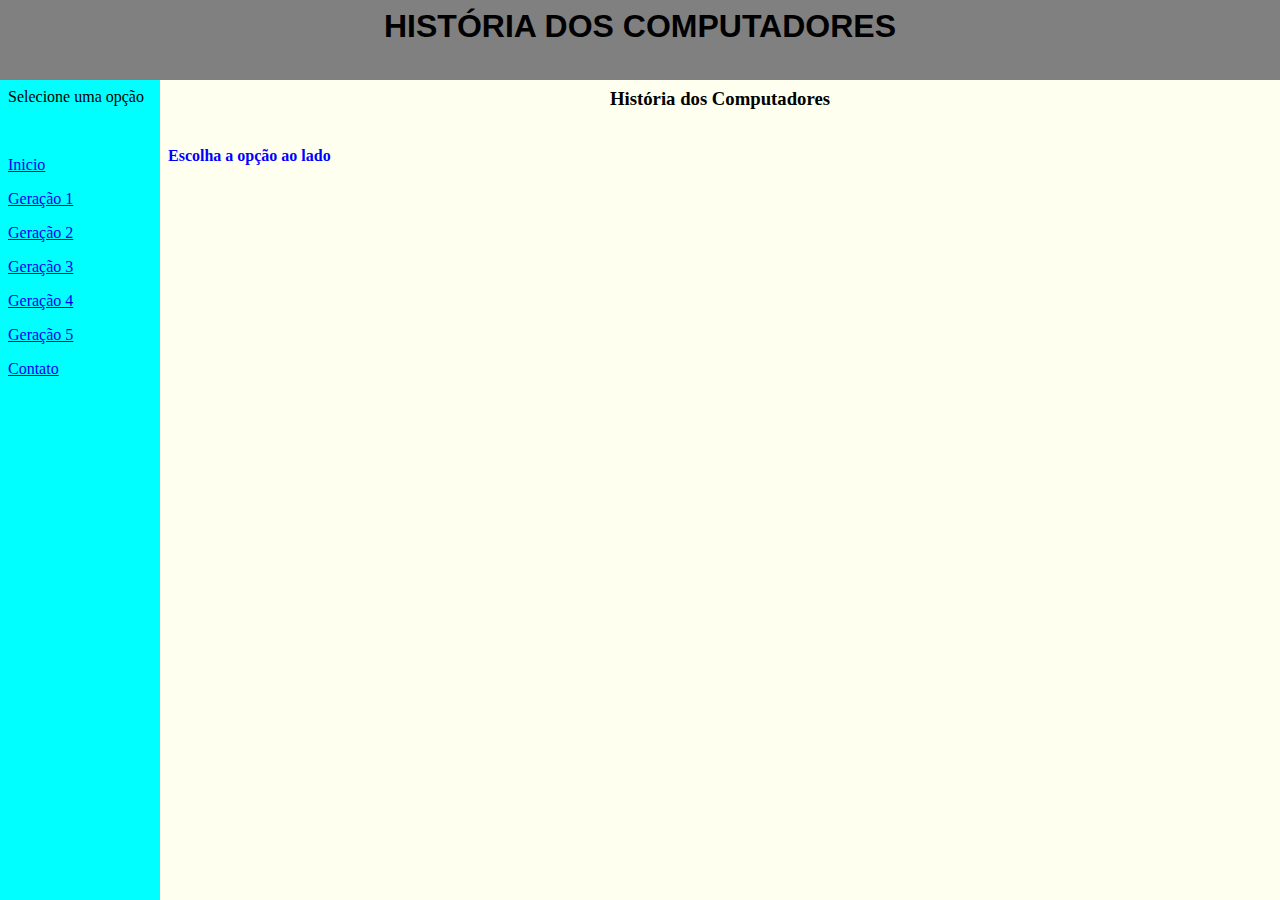
<file: index.html>
<html>
    <head>
        <meta charset="utf-8">
		<link rel="stylesheet" type="text/css" href="index.css"/>
        <title>Atividade1</title>
    </head>
    <frameset rows="80,*" frameborder="0">
        <frame src="pagina_header.html" name="cabecalho">
        <frameset cols="160,*">
            <frame src="pagina_menu.html" name="menu">
            <frame src="pagina_detalhes.html" name="detalhes">
        </frameset>
    </frameset>
</html>
</file>
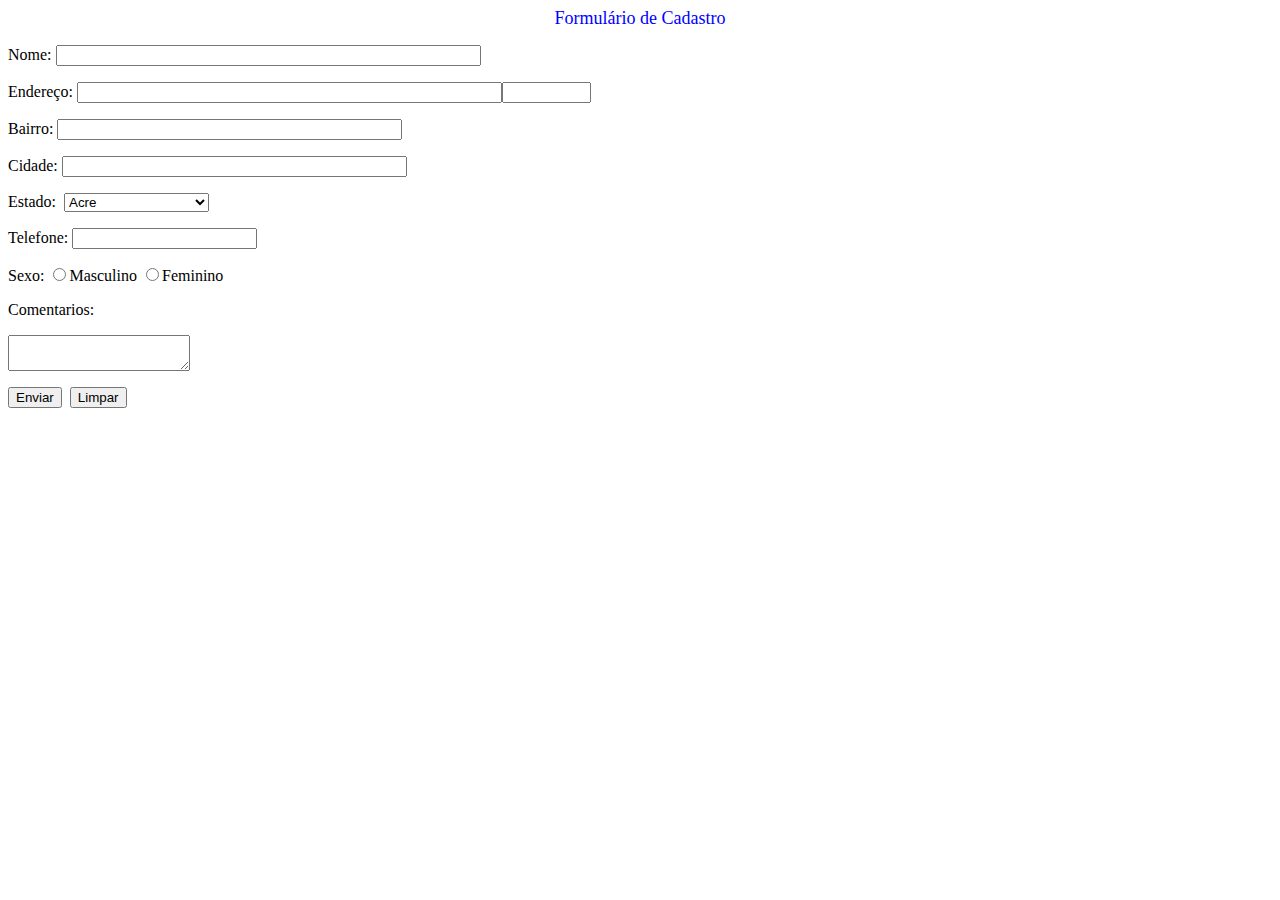
<file: contato.html>
<html>
<head>
<meta http-equiv="Content-Type" content="text/html;" />
<title>Formulário de Cadastro</title>
</head>
<body>
<form method="post" action="confirmar_dados.html" name="formCadastro" />
<p align="center"><font face="Verdana" size=4 color="blue">Formulário de Cadastro</font></p>
<p>Nome: <input maxlength="50" size="50" name="nome" /></p>
<p>Endereço: <input maxlength="50" size="50" name="endereco" /><input maxlength="8" size="8" name="numero" /></p>
<p>Bairro: <input maxlength="40" size="40" name="bairro" /></p>
<p>Cidade: <input maxlength="40" size="40" name="cidade" /></p>
<p>Estado:&nbsp;
<select name="estado">
<option value="AC">Acre</option>
<option value="AL">Alagoas</option>
<option value="AM">Amazonas</option>
<option value="AP">Amapá</option>
<option value="BA">Bahia</option>
<option value="CE">Ceará</option>
<option value="DF">Distrito Federal</option>
<option value="ES">Espírito Santo</option>
<option value="GO">Goiás</option>
<option value="MA">Maranhão</option>
<option value="MG">Minas Gerais</option>
<option value="MS">Mato Grosso do Sul</option>
<option value="MT">Mato Grosso</option>
<option value="PA">Pará</option>
<option value="PB">Paraíba</option>
<option value="PE">Pernambuco</option>
<option value="PI">Piauí</option>
<option value="PR">Paraná</option>
<option value="RJ">Rio de Janeiro</option>
<option value="RN">Rio Grande do Norte</option>
<option value="RO">Rondônia</option>
<option value="RR">Roraima</option>
<option value="RS">Rio Grande do Sul</option>
<option value="SC">Santa Catarina</option>
<option value="SE">Sergipe</option>
<option value="SP">São Paulo</option>
<option value="TO">Tocantins</option>
</select>
</p>
<p>Telefone: <input maxlength="20" size="20" name="telefone" /></p>
<p>Sexo: <input type="radio" name="sexo" value="M" />Masculino
<input type="radio" name="sexo" value="F" />Feminino</p>
<p>Comentarios:</p>
<p><textarea name="Comentarios"></textarea></p>
<input name="enviar" value="Enviar" type="submit" />&nbsp;
<input name="limpar" value="Limpar" type="reset" />
</form>
</body>
</html>
</file>
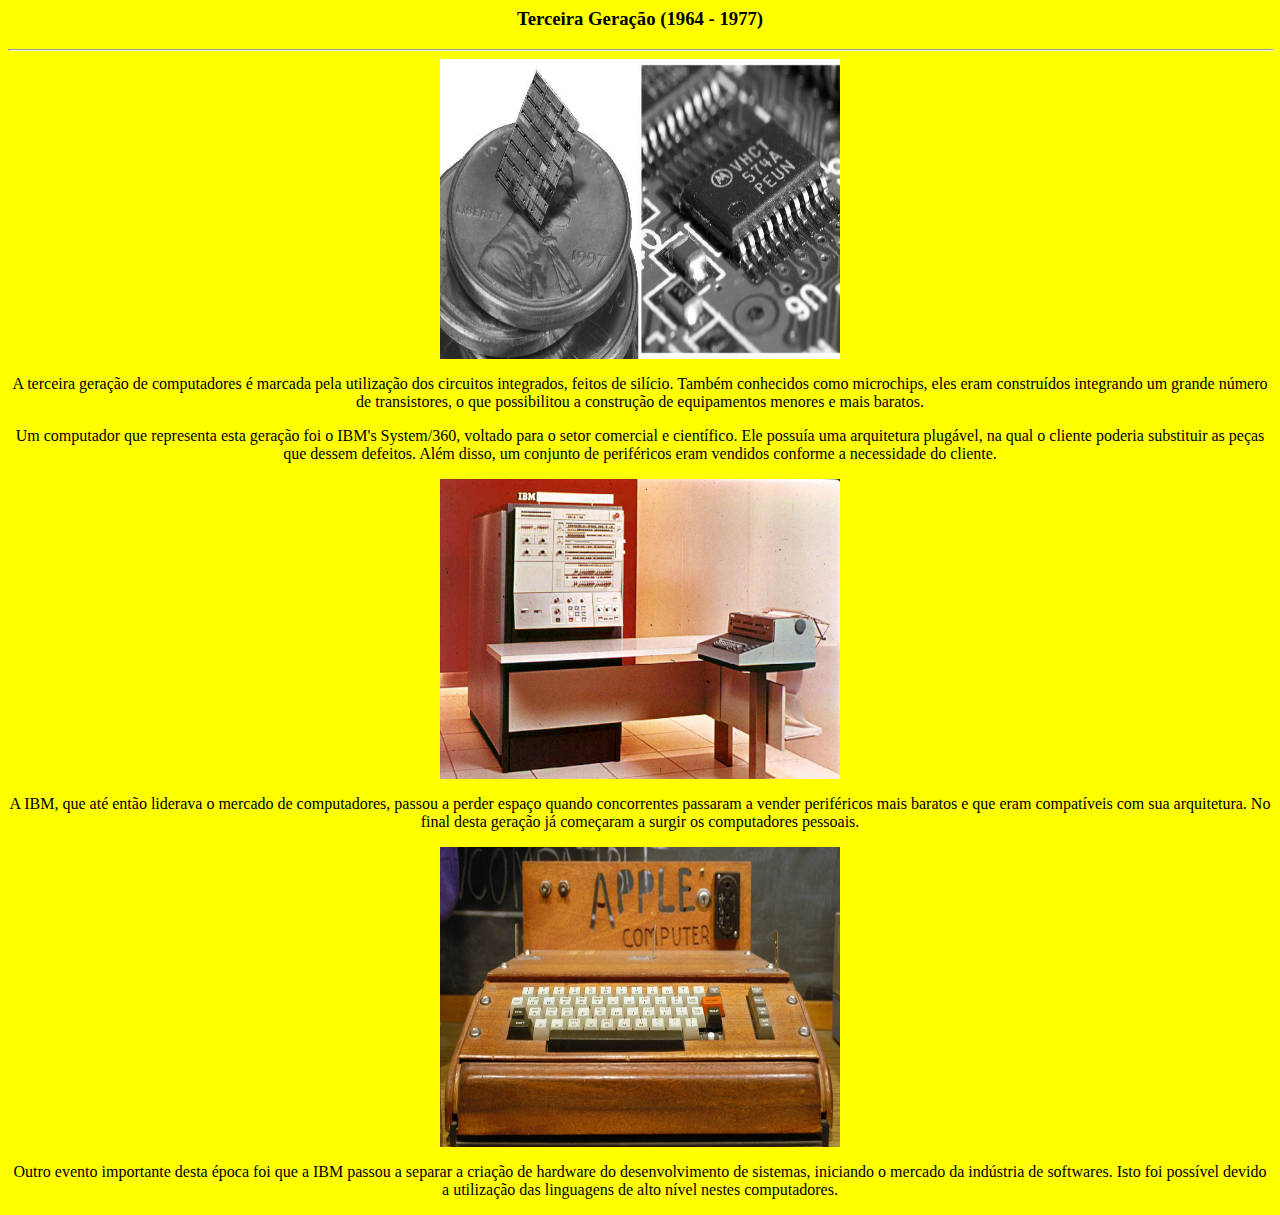
<file: g3.html>
<html>
<head>
<meta http-equiv="Content-Type" content="text/html;" />
<title>Detalhes</title>
</head>
<body bgcolor="yellow">
<center>
<h3>Terceira Geração (1964 - 1977)</h3>
<hr width="100%" height="2px">
<img src="Imagens/circuito3g.jpeg" width="400" height="300" />
<p>A terceira geração de computadores é marcada pela utilização dos circuitos integrados, feitos de silício. Também conhecidos como microchips, eles eram construídos integrando um grande número de transistores, o que possibilitou a construção de equipamentos menores e mais baratos.</p>
<p>Um computador que representa esta geração foi o IBM's System/360, voltado para o setor comercial e científico. Ele possuía uma arquitetura plugável, na qual o cliente poderia substituir as peças que dessem defeitos. Além disso, um conjunto de periféricos eram vendidos conforme a necessidade do cliente.</p>
<img src="Imagens/ibm360.jpeg" width="400" height="300" />
<p>A IBM, que até então liderava o mercado de computadores, passou a perder espaço quando concorrentes passaram a vender periféricos mais baratos e que eram compatíveis com sua arquitetura. No final desta geração já começaram a surgir os computadores pessoais.</p>
<img src="Imagens/apple.jpeg" width="400" height="300" />
<p>Outro evento importante desta época foi que a IBM passou a separar a criação de hardware do desenvolvimento de sistemas, iniciando o mercado da indústria de softwares. Isto foi possível devido a utilização das linguagens de alto nível nestes computadores.</p>
</center>
</body>
</html>
</file>
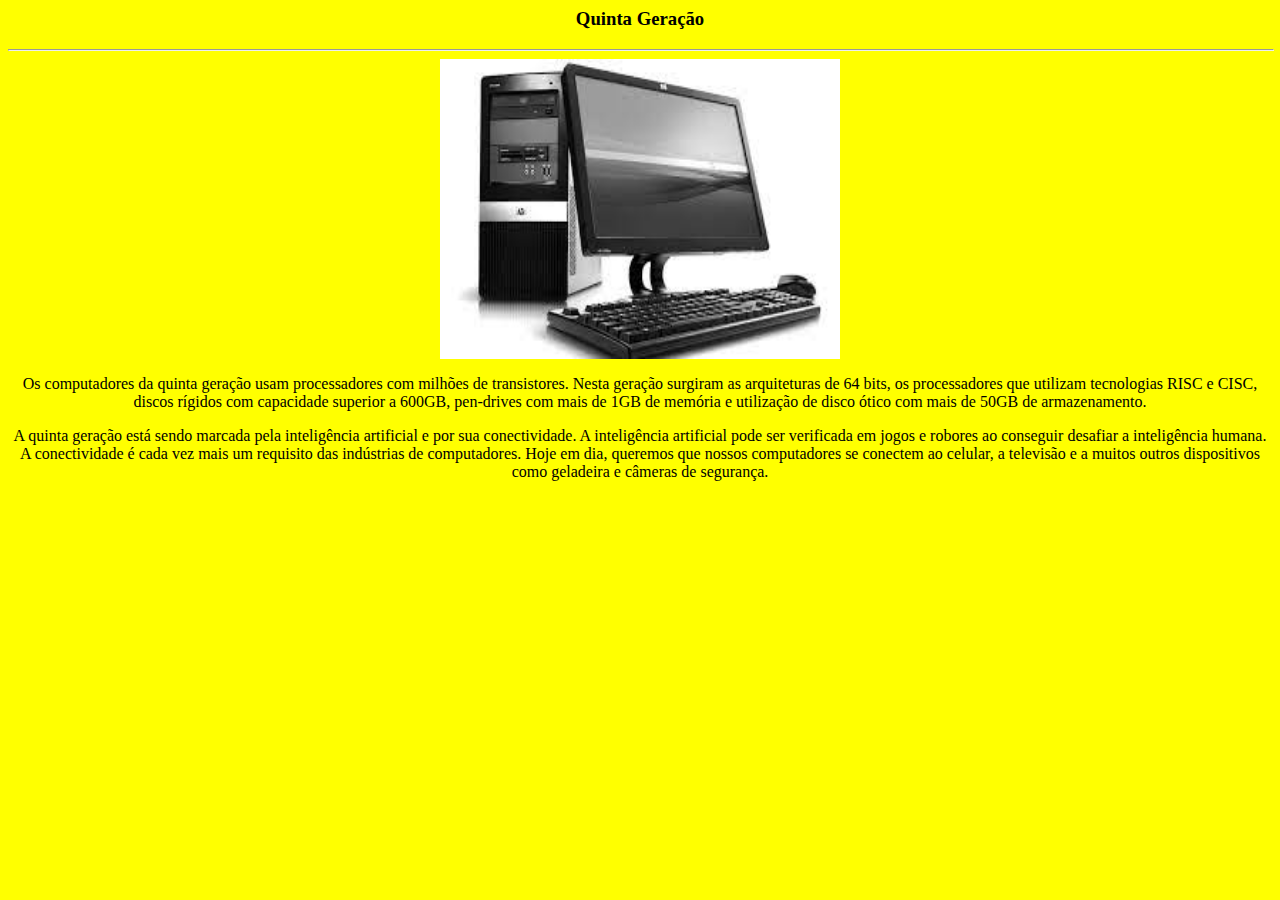
<file: g5.html>
<html>
<head>
<meta http-equiv="Content-Type" content="text/html;" />
<title>Detalhes</title>
</head>
<body bgcolor="yellow">
<center>
<h3>Quinta Geração</h3>
<hr width="100%" height="2px">
<img src="Imagens/g5.jpeg" width="400" height="300" />
<p>Os computadores da quinta geração usam processadores com milhões de transistores. Nesta geração surgiram as arquiteturas de 64 bits, os processadores que utilizam tecnologias RISC e CISC, discos rígidos com capacidade superior a 600GB, pen-drives com mais de 1GB de memória e utilização de disco ótico com mais de 50GB de armazenamento.</p>
<p>A quinta geração está sendo marcada pela inteligência artificial e por sua conectividade. A inteligência artificial pode ser verificada em jogos e robores ao conseguir desafiar a inteligência humana. A conectividade é cada vez mais um requisito das indústrias de computadores. Hoje em dia, queremos que nossos computadores se conectem ao celular, a televisão e a muitos outros dispositivos como geladeira e câmeras de segurança.</p>
</center>
</body>
</html>
</file>
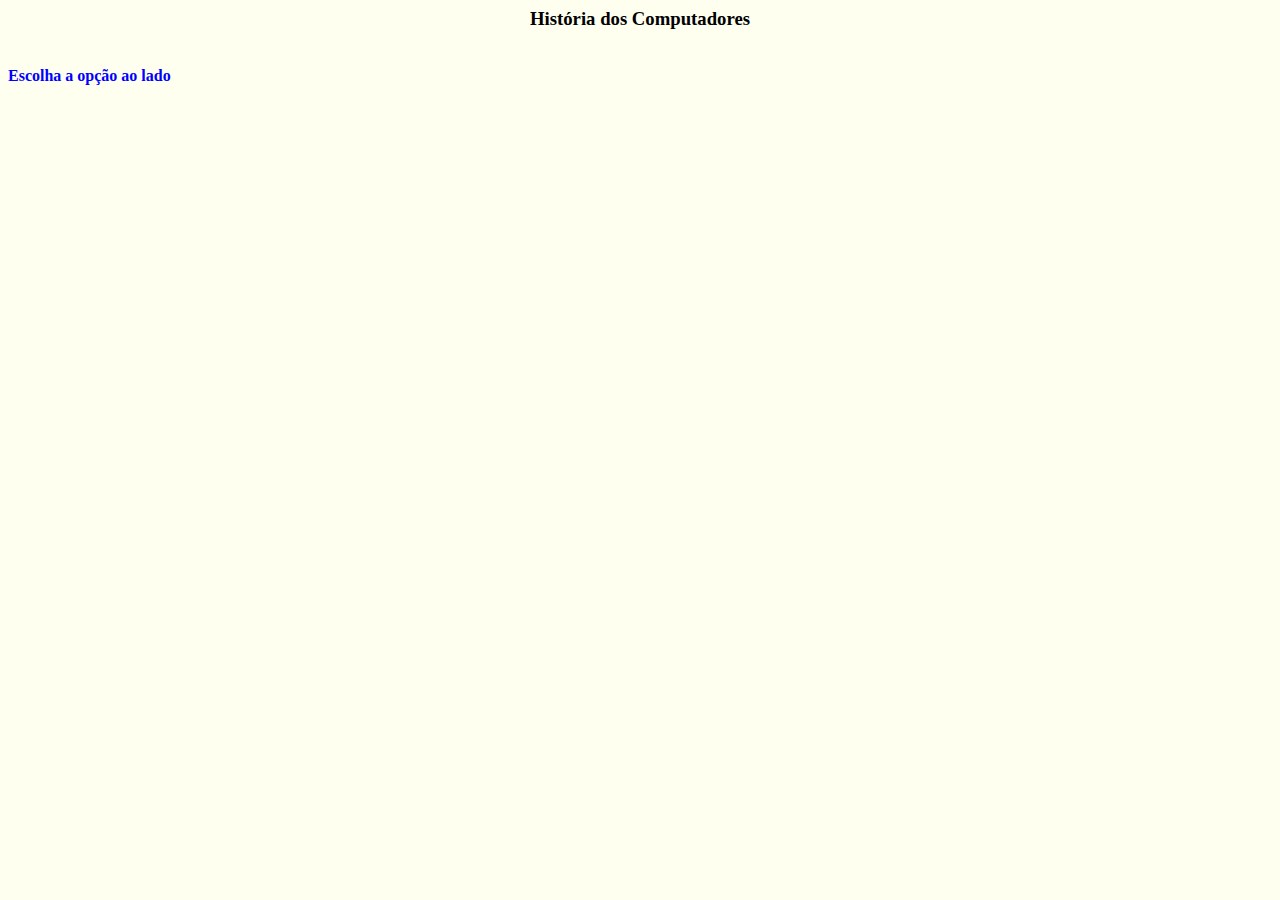
<file: pagina_detalhes.html>
<html>
<head>
<meta http-equiv="Content-Type" content="text/html;" />
<title>Detalhes</title>
</head>
<body bgcolor="#fffff">
<h3 align="center">História dos Computadores</h3>
<p><br><font color="blue"><b>Escolha a opção ao lado</b></font></p>
</body>
</html>
</file>
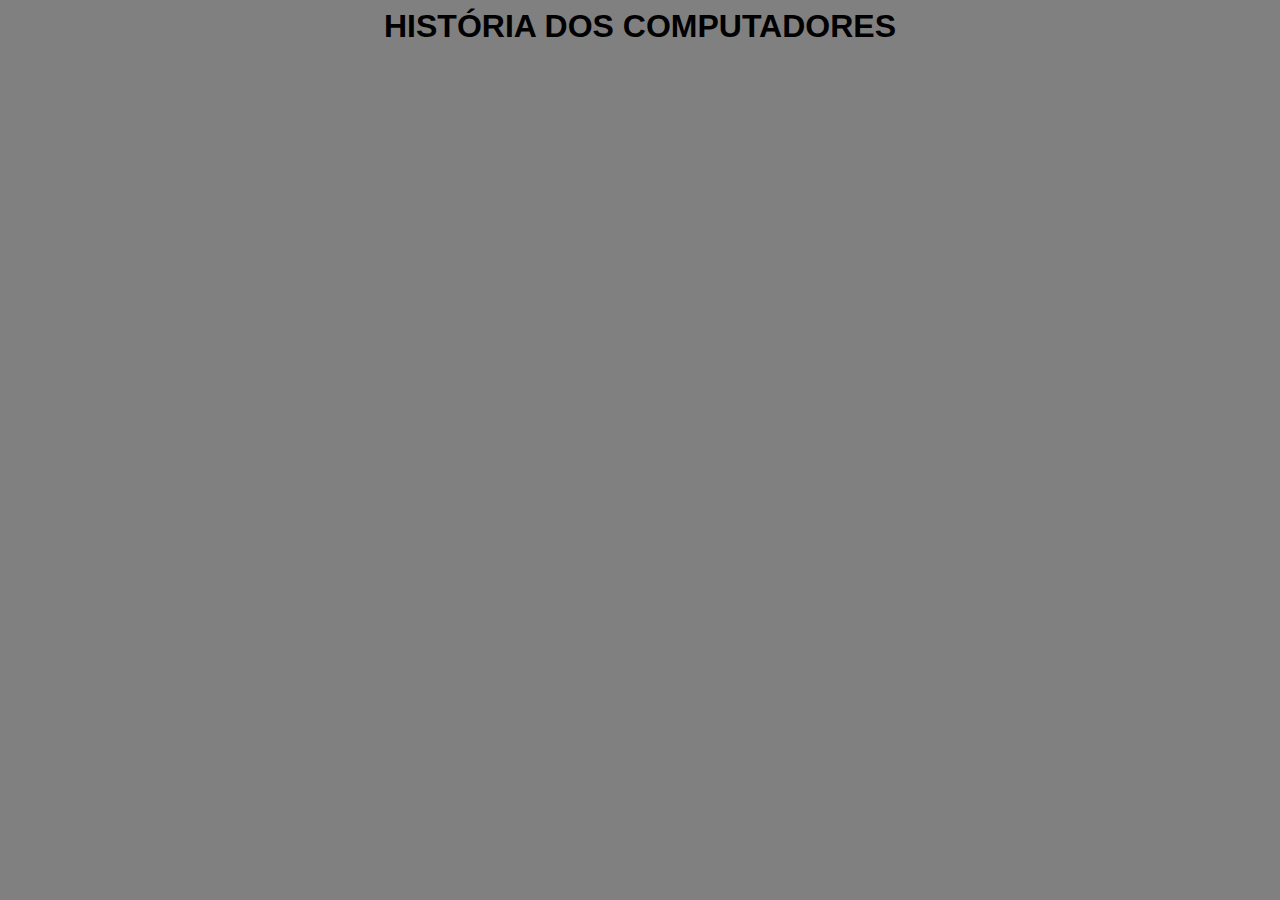
<file: pagina_header.html>
<html>
<head>
<meta http-equiv="Content-Type" content="text/html;charset=utf-8" />
<title>Cabeçalho</title>
</head>
<body bgcolor="gray">
<h1 align="center"><font face="Arial">HISTÓRIA DOS COMPUTADORES</font></h1>
</body>
</html>
</file>
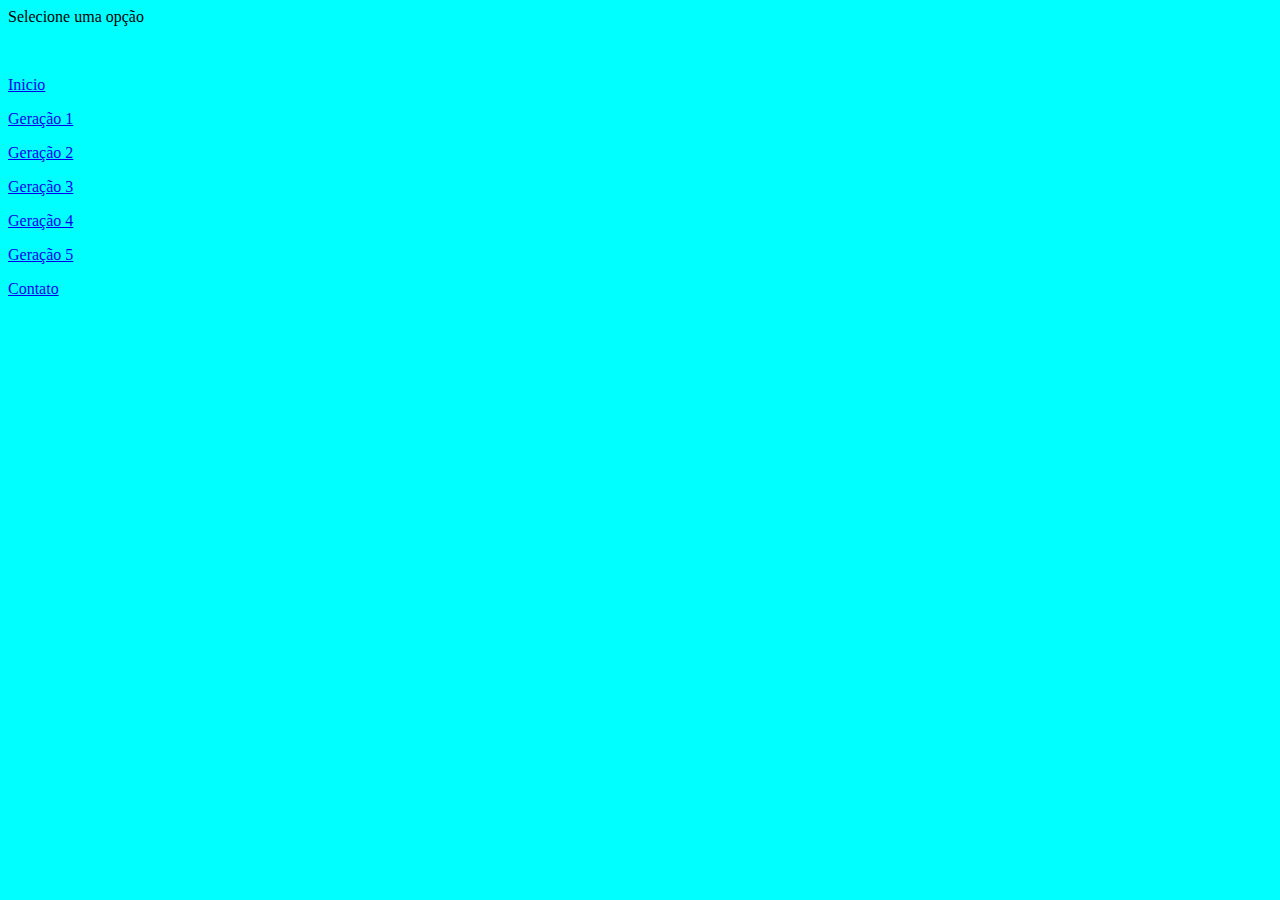
<file: pagina_menu.html>
<html>
<head>
<meta http-equiv="Content-Type" content="text/html;" />
<title>Menu de opções</title>
</head>
<body bgcolor="cyan">
<p>Selecione uma opção</p>
<br />
<p><a href="pagina_detalhes.html" target="detalhes">Inicio</a></p>
<p><a href="g1.html" target="detalhes">Geração 1</a></p>
<p><a href="g2.html" target="detalhes">Geração 2</a></p>
<p><a href="g3.html" target="detalhes">Geração 3</a></p>
<p><a href="g4.html" target="detalhes">Geração 4</a></p>
<p><a href="g5.html" target="detalhes">Geração 5</a></p>
<p><a href="contato.html" target="detalhes">Contato</a></p>
</body>
</html>
</file>
<file: index.css>
*{
margin:0px; 
padding:0px;
text-align:center;
}
header, footer{ 
margin:0 auto;
width:1000px; 
height:70px;
 border:solid #c0c0c0 1px;
}

a{
font-family:arial;
 font-size: 14px;
}

/* header */ 

header{
background: #fff URL(banner.jpg) ;
}
header nav ul {
text-align: right;
list-style-type: none;
padding-top:40px;
position:relative;
float:right;
border-right:1px solid #c0c0c0;
}

header nav ul li{ 
display:inline;
position:absolute;
top:25px;
left:0;
background-color:#fff;
}

nav ul li a{
    color:#333;
    text-decoration:none;
    padding:5px 10px;
    display:block;
}

} nav ul li a:hover{
color:#000;
text-decoration:underline;
background: #333;
}

 /* section centro */

section#centro {
width:1000px;
height:800px;
margin:0 auto;
border-left: solid #c0c0c0 1px;
border-right: solid #c0c0c0 1px;
}

/* section menu */
section#menu { 
height:800px;
width:200px;
background-color: #fff;
float: left;
}
section#menu nav {
padding-bottom: 15px;
}

section#menu nav h4 {
width:100%;
background-color: darkgrey; 
color:#fff;
padding-top:5px;
padding-bottom: 5px;
}
section#menu nav ul {
padding-left: 10px;
padding-top: 7px;
list-style-type: none;
}

section#menu nav ul li{
padding-left: 10px;
text-align: left;
line-height: 1.5
}

/* section artigos */
section#artigos {
height:800px;
width:648px;
background-color: #fff;
float:left;
border-left: solid #c0c0c0 1px; border-right: solid #c0c0c0 1px;
} 

section#artigos h2, section#artigos a p{
font-family: tahoma;
text-align: left;
}
</file>
